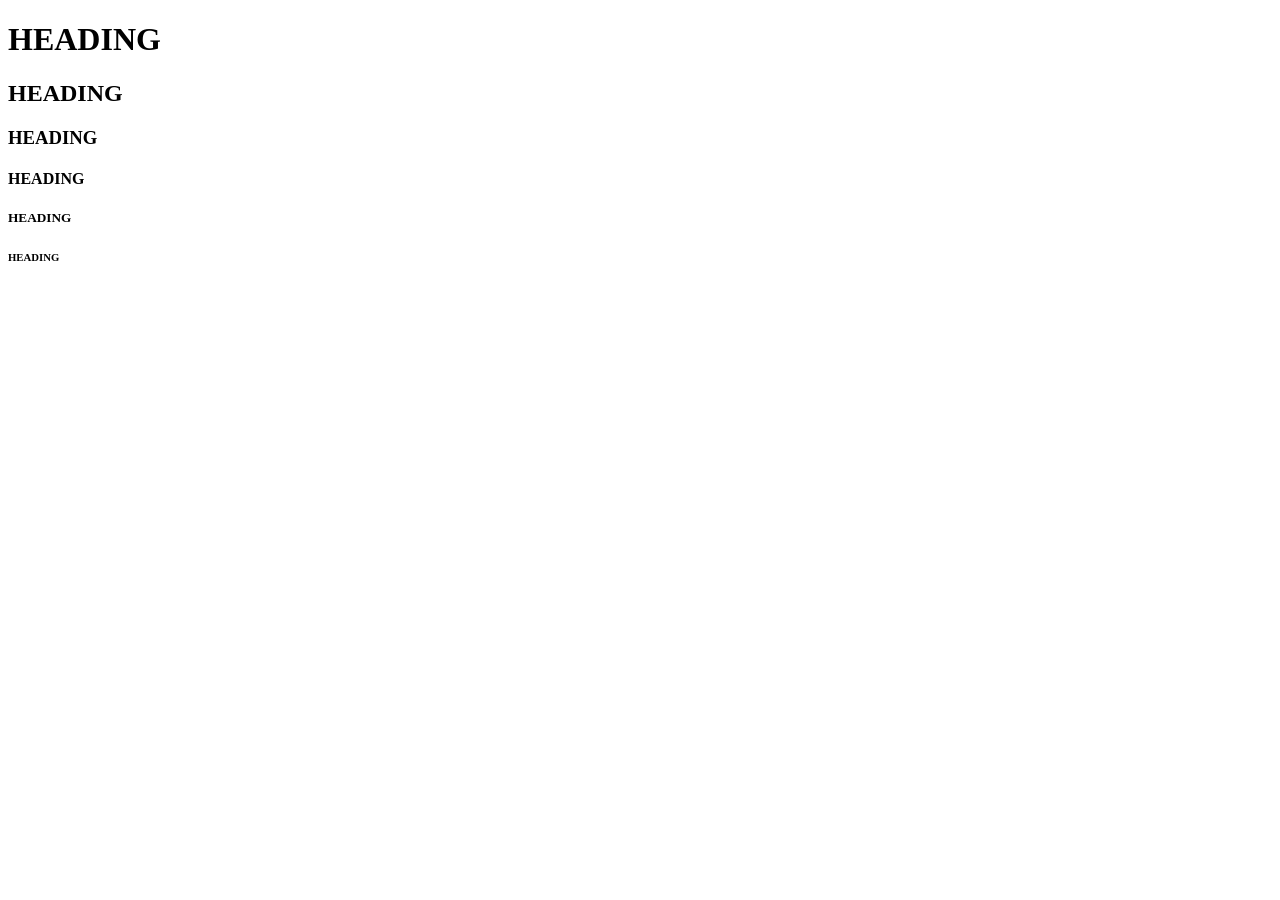
<file: example.html>
<!DOCTYPE html>
<html>
    <head>
        <title>MITS</title>
    </head>
    <body>
        <h1>HEADING</h1>
        <h2>HEADING</h2>
        <h3>HEADING</h3>
        <h4>HEADING</h4>
        <h5>HEADING</h5>
        <h6>HEADING</h6>
    </body>
</html>
</file>
